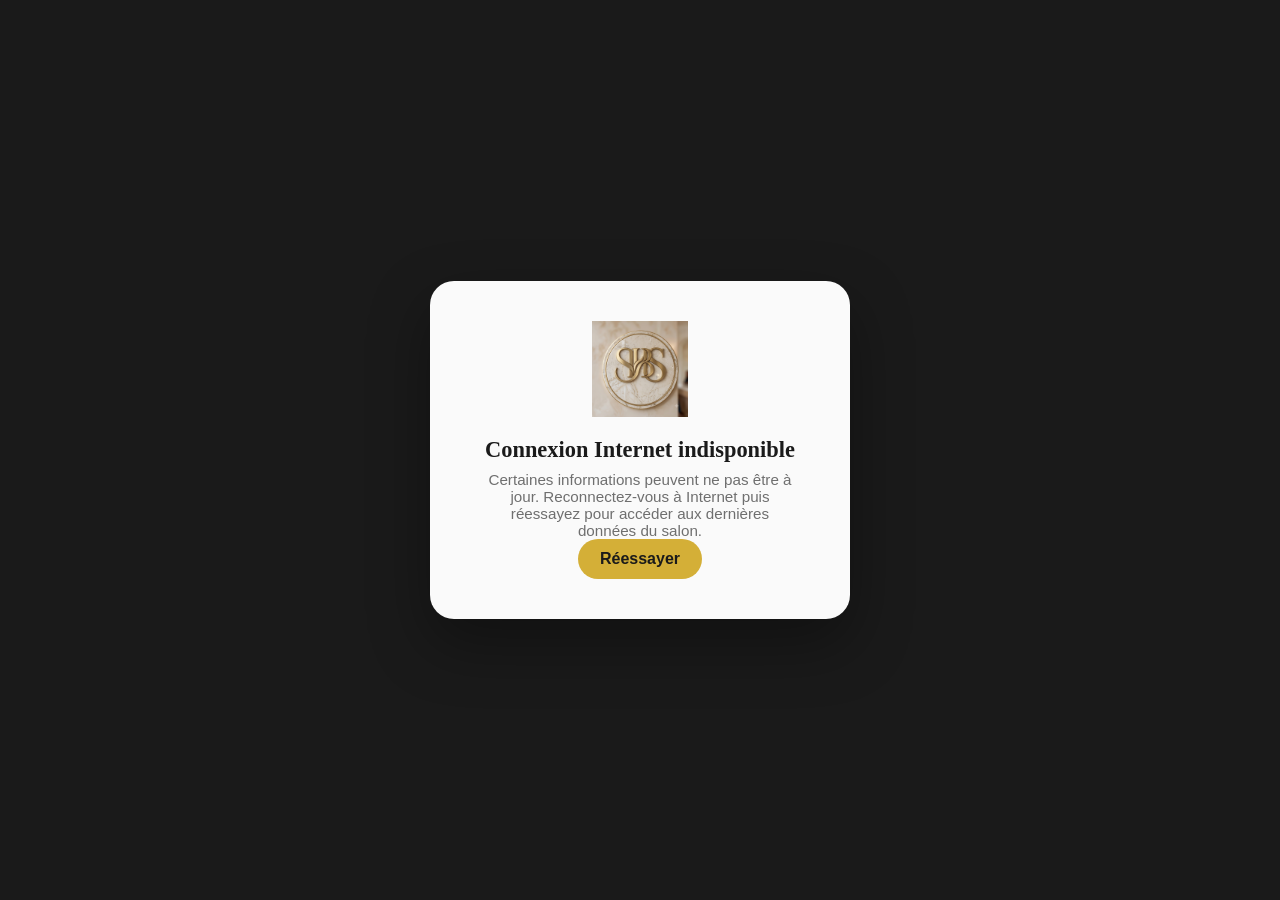
<file: offline.html>
<!DOCTYPE html>
<html lang="fr">
<head>
  <meta charset="UTF-8">
  <meta name="viewport" content="width=device-width, initial-scale=1.0">
  <meta name="robots" content="noindex, nofollow">
  <title>SOCHOU HAIR BEAUTY SALON | Hors ligne</title>
  <style>
    * { box-sizing: border-box; }
    body {
      margin:  0;
      min-height: 100vh;
      display: flex;
      align-items: center;
      justify-content: center;
      background: #1A1A1A;
      color: #FFFFFF;
      font-family: "Poppins", Arial, sans-serif;
      padding: 1.25rem;
      text-align: center;
    }
    .offline-card {
      max-width: 420px;
      width: 100%;
      background: #FAFAFA;
      color: #333333;
      border-radius: 24px;
      padding: 2.5rem 1.75rem;
      box-shadow: 0 24px 60px rgba(0, 0, 0, 0.35);
    }
    .offline-card img {
      width: 96px;
      height: 96px;
      object-fit: contain;
      margin-bottom: 1rem;
    }
    .offline-card h1 {
      font-family: "Playfair Display", Georgia, serif;
      font-size: 1.4rem;
      color: #1A1A1A;
      margin: 0 0 0.5rem;
    }
    .offline-card p {
      font-size: 0.95rem;
      color: #6F6F6F;
      margin:  0 1.5rem;
    }
    .offline-card a {
      display: inline-block;
      background: #D4AF37;
      color: #1A1A1A;
      text-decoration: none;
      font-weight: 600;
      padding: 0.7rem 1.4rem;
      border-radius: 999px;
      transition: background 220ms ease;
    }
    .offline-card a:hover {
      background: #E8C46A;
    }
  </style>
</head>
<body>
  <div class="offline-card">
    <img src="images/logo/logo.png" alt="SOCHOU HAIR BEAUTY SALON">
    <h1>Connexion Internet indisponible</h1>
    <p>Certaines informations peuvent ne pas être à jour. Reconnectez-vous à Internet puis réessayez pour accéder aux dernières données du salon.</p>
    <a href="index.html">Réessayer</a>
  </div>
</body>
</html>
</file>
